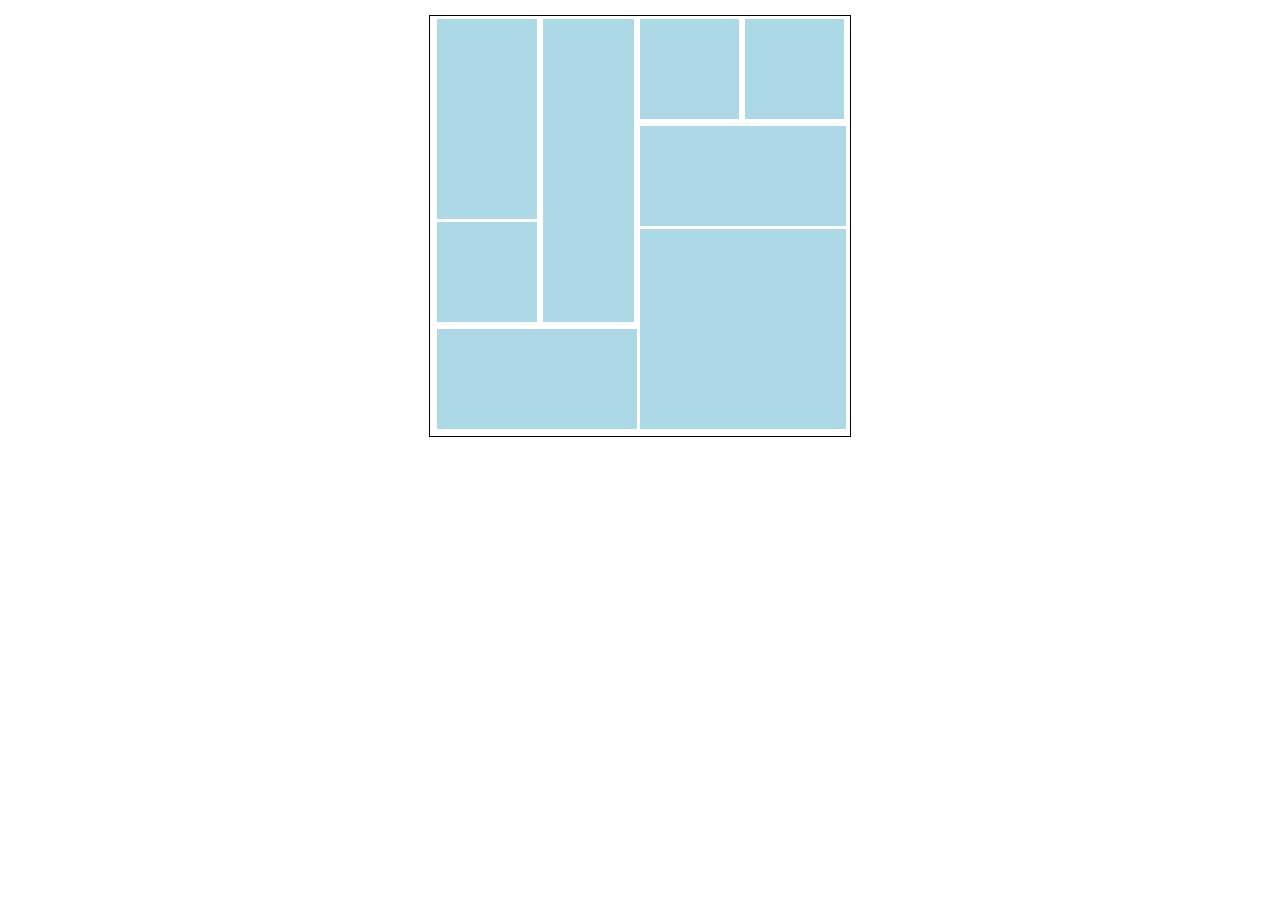
<file: Baitap6-1.html>
<!DOCTYPE html>
<html lang="en">
<head>
    <meta charset="UTF-8">
    <meta http-equiv="X-UA-Compatible" content="IE=edge">
    <meta name="viewport" content="width=device-width, initial-scale=1.0">
    <link rel="stylesheet" href="Baitap6-1.css">
    <title>Tạo UI</title>
</head>
<body>
    <div class="left">
        <div class="left_1">
            <div>
                <div class="l1"></div>
                <div class="l2"></div>
            </div>
            <div class="l3"></div>
        </div>
        <div class="left_2">
            <div class="l4"></div>
        </div>
    </div>
    <div class="right">
        <div class="right_1">
            <div class="r1"></div>
            <div class="r2"></div>
        </div>
        <div class="r3"></div>
        <div class="right_2">
            <div class="r4"></div>
        </div>
    </div>
</body>
</html>
</file>
<file: Baitap6-1.css>
body{
    width: 420px;
    height: 420px;
    border: 1px solid black;
    margin: 15px auto;
    display: flex;
    justify-content: center;
}
.left{
    width: 203px;
}
.left_1{
    width: 203px;
    height: 310px;
    display: flex;
}
.l1{
    width: 100px;
    height: 200px;
    background-color: lightblue;
    margin: 3px;
}
.l2{
    width: 100px;
    height: 100px;
    background-color: lightblue;
    margin: 3px;
}
.l3{
    width: 100px;
    height: 303px;
    background-color: lightblue;
    margin: 3px;
}
.left_2{
    width: 200px;
    height: 100px;
}
.l4{
    width: 200px;
    height: 100px;
    background-color: lightblue;
    margin: 3px;
}
.right{
    width: 210px;
}
.right_1{
    height: 110px;
    width: 210px;
    display: flex;
    flex-direction: row;
}
.r1{
    width: 100px;
    height: 100px;
    background-color: lightblue;
    margin: 3px;
}
.r2{
    width: 100px;
    height: 100px;
    background-color: lightblue;
    margin: 3px;
}
.r3{
    width: 206px;
    height: 100px;
    background-color: lightblue;
    margin: 0 3px;
}
.r4{
    width: 206px;
    height: 200px;
    background-color: lightblue;
    margin: 3px;
}
</file>
